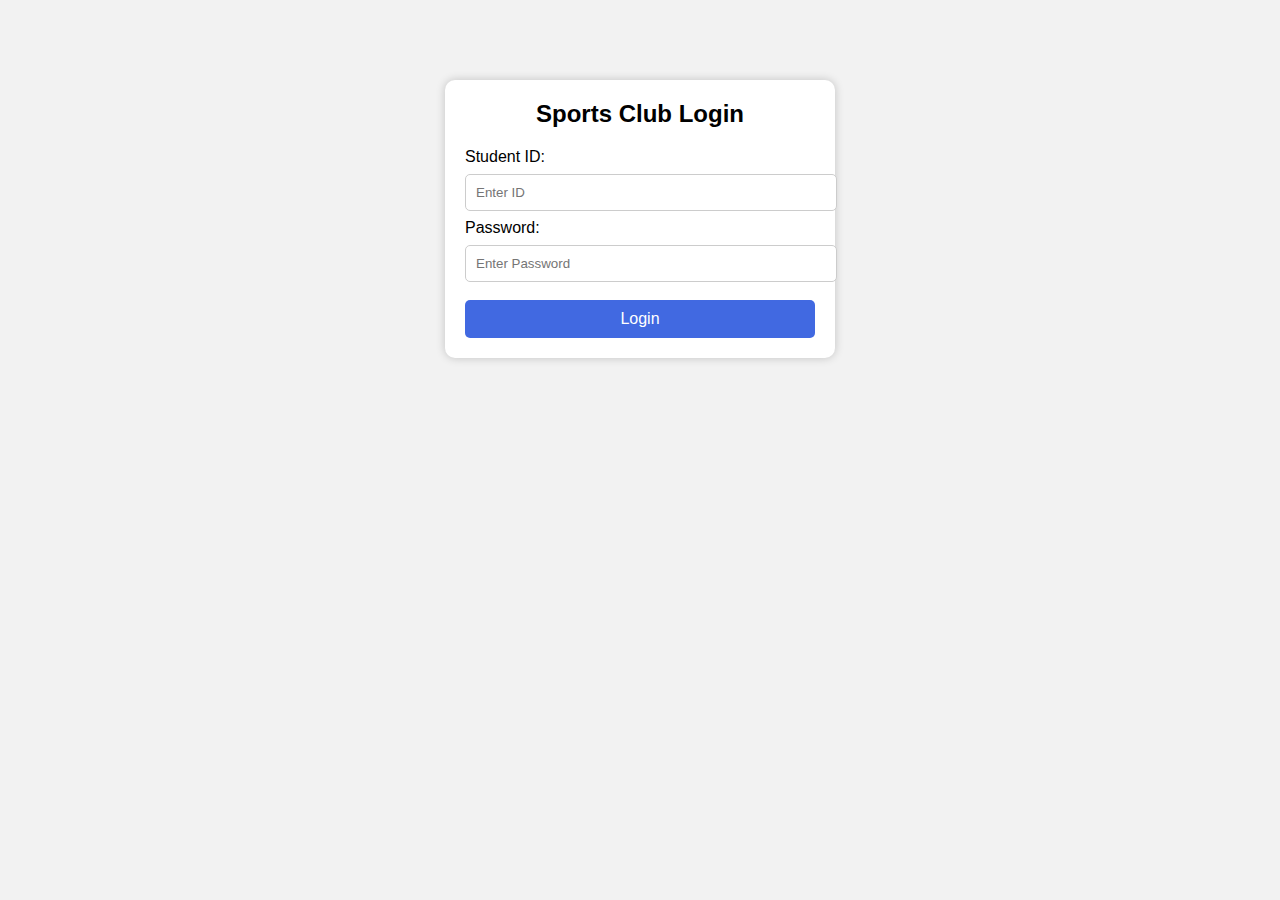
<file: club-login.html>
<!DOCTYPE html>
<html lang="en">
<head>
<meta charset="UTF-8">
<title>Sports Club Admin Panel</title>
<style>
    body { font-family: Arial; margin: 0; background:#f2f2f2; }

    /* Login Section */
    #login-section {
        width: 350px;
        margin: 80px auto;
        padding: 20px;
        background: white;
        border-radius: 10px;
        display: block;
        box-shadow: 0 0 10px rgba(0,0,0,0.2);
    }

    input {
        width: 100%;
        padding: 10px;
        margin: 8px 0;
        border-radius: 5px;
        border: 1px solid #ccc;
    }

    button {
        width: 100%;
        padding: 10px;
        margin-top: 10px;
        border: none;
        border-radius: 5px;
        background: royalblue;
        color: white;
        font-size: 16px;
        cursor: pointer;
    }

    button:hover { background:#0038b3; }

    /* Dashboard */
    #dashboard {
        display: none;
        padding: 20px;
    }

    .box {
        background: white;
        padding: 15px;
        border-radius: 10px;
        margin-bottom: 20px;
        box-shadow: 0 0 8px rgba(0,0,0,0.1);
    }

    h2 { margin-top: 0; }

</style>
</head>
<body>

<!-- LOGIN SECTION -->
<section id="login-section">
    <h2 style="text-align:center;">Sports Club Login</h2>

    <label>Student ID:</label>
    <input type="text" id="club-id" placeholder="Enter ID">

    <label>Password:</label>
    <input type="password" id="club-pass" placeholder="Enter Password">

    <button onclick="login()">Login</button>
</section>



<!-- DASHBOARD SECTION -->
<section id="dashboard">

    <h2>Admin Dashboard</h2>

    <!-- ADD MEMBER -->
    <div class="box">
        <h3>Add Member</h3>
        <input type="text" id="newMemberName" placeholder="Enter member name">
        <button onclick="addMember()">Add Member</button>
        <p id="memberMessage" style="color:green;"></p>
    </div>

    <!-- DELETE MEMBER -->
    <div class="box">
        <h3>Delete Member</h3>
        <input type="text" id="deleteMemberName" placeholder="Enter member name">
        <button onclick="deleteMember()">Delete Member</button>
        <p id="deleteMessage" style="color:red;"></p>
    </div>

    <!-- PHOTO UPLOAD -->
    <div class="box">
        <h3>Upload Photo</h3>
        <input type="file" id="photoUpload">
        <button onclick="uploadPhoto()">Upload Photo</button>
        <p id="photoMsg" style="color:green;"></p>
    </div>

    <!-- VIDEO UPLOAD -->
    <div class="box">
        <h3>Upload Video</h3>
        <input type="file" id="videoUpload">
        <button onclick="uploadVideo()">Upload Video</button>
        <p id="videoMsg" style="color:green;"></p>
    </div>

    <!-- Notice -->
    <div class="box">
        <h3>Post Notice</h3>
        <input type="text" id="noticeText" placeholder="Write notice">
        <button onclick="postNotice()">Post Notice</button>
        <p id="noticeMsg" style="color:blue;"></p>
    </div>

</section>


<script>
/* SIMPLE LOGIN SYSTEM (No Database Needed) */
function login(){
    const id = document.getElementById("club-id").value;
    const pass = document.getElementById("club-pass").value;

    if(id === "admin" && pass === "1234"){
        document.getElementById("login-section").style.display = "none";
        document.getElementById("dashboard").style.display = "block";
    } else {
        alert("❌ Wrong ID or Password!");
    }
}

/* ADD MEMBER */
function addMember(){
    let name = document.getElementById("newMemberName").value;
    if(name === "") return alert("Enter name!");

    document.getElementById("memberMessage").innerText = name + " added successfully!";
}

/* DELETE MEMBER */
function deleteMember(){
    let name = document.getElementById("deleteMemberName").value;
    if(name === "") return alert("Enter name!");

    document.getElementById("deleteMessage").innerText = name + " deleted!";
}

/* PHOTO UPLOAD */
function uploadPhoto(){
    document.getElementById("photoMsg").innerText = "Photo uploaded!";
}

/* VIDEO UPLOAD */
function uploadVideo(){
    document.getElementById("videoMsg").innerText = "Video uploaded!";
}

/* NOTICE */
function postNotice(){
    let text = document.getElementById("noticeText").value;
    if(text === "") return alert("Write something!");

    document.getElementById("noticeMsg").innerText = "Notice posted!";
}
</script>

</body>
</html>
</file>
